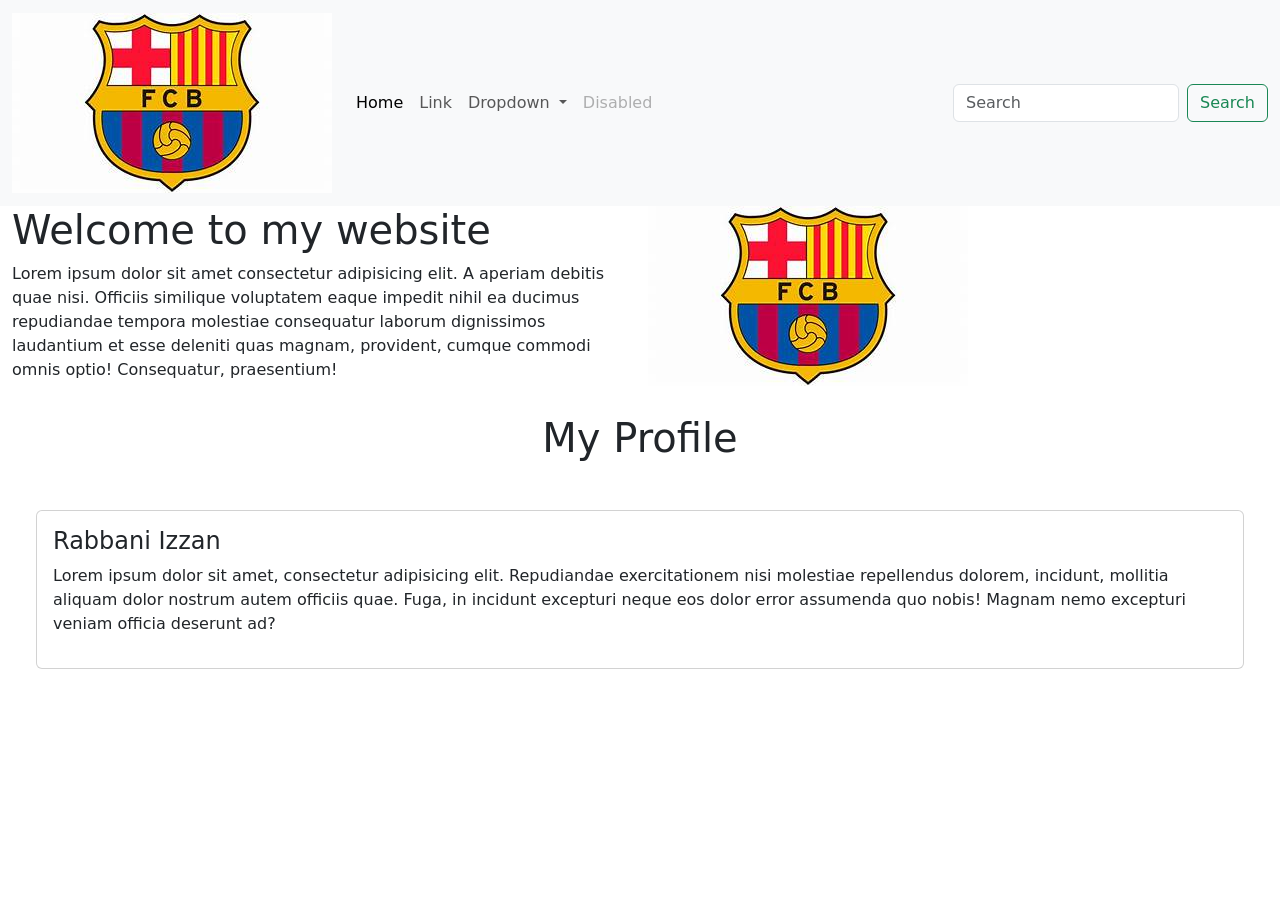
<file: P3/index.html>
<!doctype html>
<html lang="en">
  <head>
    <meta charset="UTF-8" />
    <meta name="viewport" content="width=device-width, initial-scale=1.0" />
    <title>Bootstrap Demo</title>
    <link
      href="https://cdn.jsdelivr.net/npm/bootstrap@5.3.8/dist/css/bootstrap.min.css"
      rel="stylesheet"
      integrity="sha384-sRIl4kxILFvY47J16cr9ZwB07vP4J8+LH7qKQnuqkuIAvNWLzeN8tE5YBujZqJLB"
      crossorigin="anonymous"
    />
  </head>
  <body>
    <nav class="navbar navbar-expand-lg bg-body-tertiary">
      <div class="container-fluid">
        <a class="navbar-brand" href="/">
          <img src="assets/OIP.jpg" alt="logo" class="img-fluid" />
        </a>
        <button
          class="navbar-toggler"
          type="button"
          data-bs-toggle="collapse"
          data-bs-target="#navbarSupportedContent"
          aria-controls="navbarSupportedContent"
          aria-expanded="false"
          aria-label="Toggle navigation"
        >
          <span class="navbar-toggler-icon"></span>
        </button>
        <div class="collapse navbar-collapse" id="navbarSupportedContent">
          <ul class="navbar-nav me-auto mb-2 mb-lg-0">
            <li class="nav-item">
              <a class="nav-link active" aria-current="page" href="#">Home</a>
            </li>
            <li class="nav-item">
              <a class="nav-link" href="#">Link</a>
            </li>
            <li class="nav-item dropdown">
              <a
                class="nav-link dropdown-toggle"
                href="#"
                role="button"
                data-bs-toggle="dropdown"
                aria-expanded="false"
              >
                Dropdown
              </a>
              <ul class="dropdown-menu">
                <li><a class="dropdown-item" href="#">Action</a></li>
                <li><a class="dropdown-item" href="#">Another action</a></li>
                <li><hr class="dropdown-divider" /></li>
                <li>
                  <a class="dropdown-item" href="#">Something else here</a>
                </li>
              </ul>
            </li>
            <li class="nav-item">
              <a class="nav-link disabled" aria-disabled="true">Disabled</a>
            </li>
          </ul>
          <form class="d-flex" role="search">
            <input
              class="form-control me-2"
              type="search"
              placeholder="Search"
              aria-label="Search"
            />
            <button class="btn btn-outline-success" type="submit">
              Search
            </button>
          </form>
        </div>
      </div>
    </nav>

    <div class="container-fluid">
      <div class="d-flex gap-2">
        <div class="col-6">
          <h1>Welcome to my website</h1>
          <p>
            Lorem ipsum dolor sit amet consectetur adipisicing elit. A aperiam
            debitis quae nisi. Officiis similique voluptatem eaque impedit nihil
            ea ducimus repudiandae tempora molestiae consequatur laborum
            dignissimos laudantium et esse deleniti quas magnam, provident,
            cumque commodi omnis optio! Consequatur, praesentium!
          </p>
        </div>
        <div class="col-6">
          <img src="assets/OIP.jpg" alt="logo" class="img-fluid" />
        </div>
      </div>

      <div class="row mt-3 mb-3">
        <h1 class="text-center">My Profile</h1>
      </div>
      <div
        class="p-4 flex flex-column justify-content-center align-items-center"
      >
        <div class="card">
          <div class="card-body">
            <h4>Rabbani Izzan</h4>
            <p>
              Lorem ipsum dolor sit amet, consectetur adipisicing elit.
              Repudiandae exercitationem nisi molestiae repellendus dolorem,
              incidunt, mollitia aliquam dolor nostrum autem officiis quae.
              Fuga, in incidunt excepturi neque eos dolor error assumenda quo
              nobis! Magnam nemo excepturi veniam officia deserunt ad?
            </p>
          </div>
        </div>
      </div>
    </div>
    <script
      src="https://cdn.jsdelivr.net/npm/bootstrap@5.3.8/dist/js/bootstrap.bundle.min.js"
      integrity="sha384-FKyoEForCGlyvwx9Hj09JcYn3nv7wiPVlz7YYwJrWVcXK/BmnVDxM+D2scQbITxI"
      crossorigin="anonymous"
    ></script>
  </body>
</html>
<!-- <div class="col-a">
                    <tb>
                        <tr>
                            <td></td>
                            <td></td>
                            <td></td>
                        </tr>
                    </tb>
                </div> -->
</file>
